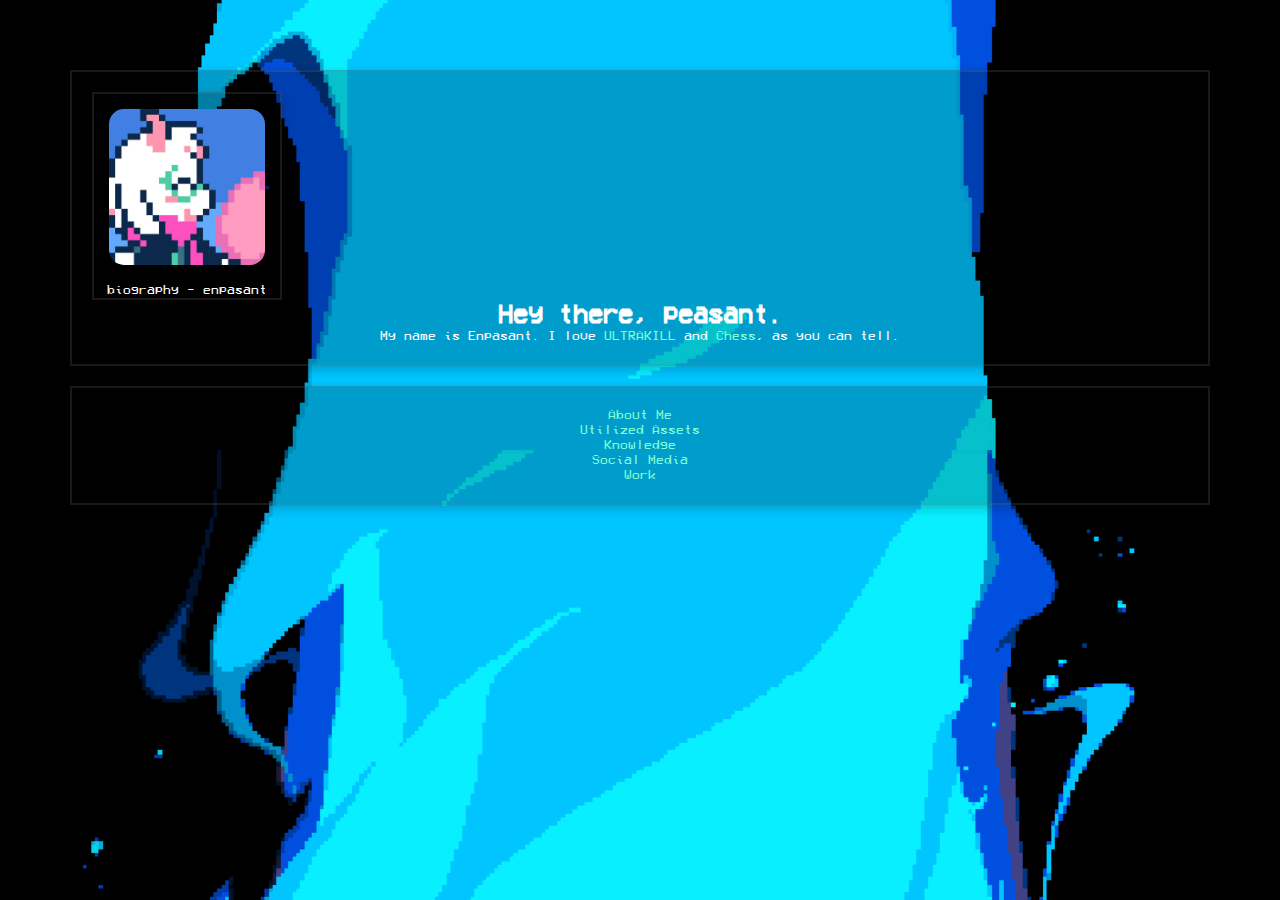
<file: index.html>
<!DOCTYPE html>
<html lang="pt-br">
<head>
  <meta charset="UTF-8">
  <meta name="viewport" content="width=device-width, initial-scale=1.0, user-scalable=no">
  <title>bio - enpasant</title>
  <link rel="icon" type="image/png" sizes="32x32" href="/images/favicon.png">
  <link rel="icon" type="image/x-icon" href="/images/favicon.ico">
  <link rel="stylesheet" href="./styles/style.css">
</head>
<body>
  
  
  <main>
    <section id="about" class="section">
      <div id="text">
        <div id="container">
          <img src="./images/avatarhd.png" class="pfp">
          <p>biography - enpasant</p>
        </div>    
      <h1>Hey there, peasant.</h1>
      <p>My name is Enpasant. I love <yellow>ULTRAKILL</yellow> and <yellow>Chess</yellow>, as you can tell.</p>
      </div>  
    </section>
    
    <section id="nav" class="section">
      <div id="text">
      <a href="./bio/am.html">About Me</a><br>
      <a href="./bio/a.html">Utilized Assets</a><br>
      <a href="./bio/kl.html">Knowledge</a><br>
      <a href="./bio/s.html">Social Media</a><br>  
      <a href="./bio/w.html">Work</a><br>  
      </div>
    </section>
  <script src="./scripts/smoothscroll.js"></script>
</body>
</html>
</file>
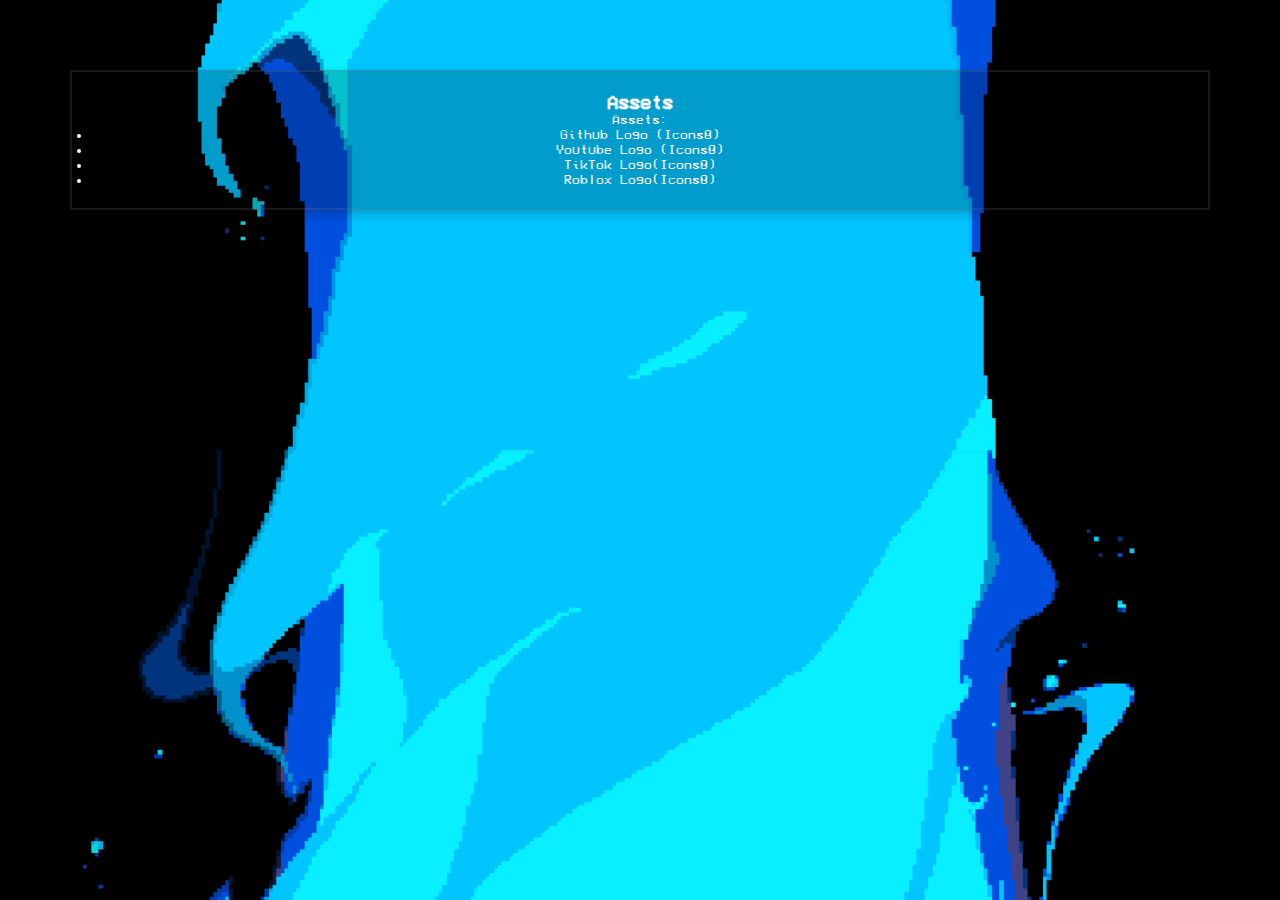
<file: bio/a.html>
<!DOCTYPE html>

<html>
<head>
  <meta http-equiv="CONTENT-TYPE" content="text/html; charset=UTF-8">
  <meta name="viewport" content="width=device-width, initial-scale=1.0, user-scalable=no">
  <link rel="stylesheet" href="../styles/style.css">
  <title>assets</title>
</head>
<body>
  <section id="assets" class="section">
        <div id="text">
        <h2>Assets</h2>
        <p>Assets:</p>
      <ul>
        <li><p>Github Logo (Icons8)</p></li>
        <li><p>Youtube Logo (Icons8)</p></li>
        <li><p>TikTok Logo(Icons8)</p></li>
        <li><p>Roblox Logo(Icons8)</p></li>
      </ul>
    </div>
      </section>
</body>
</html>
</file>
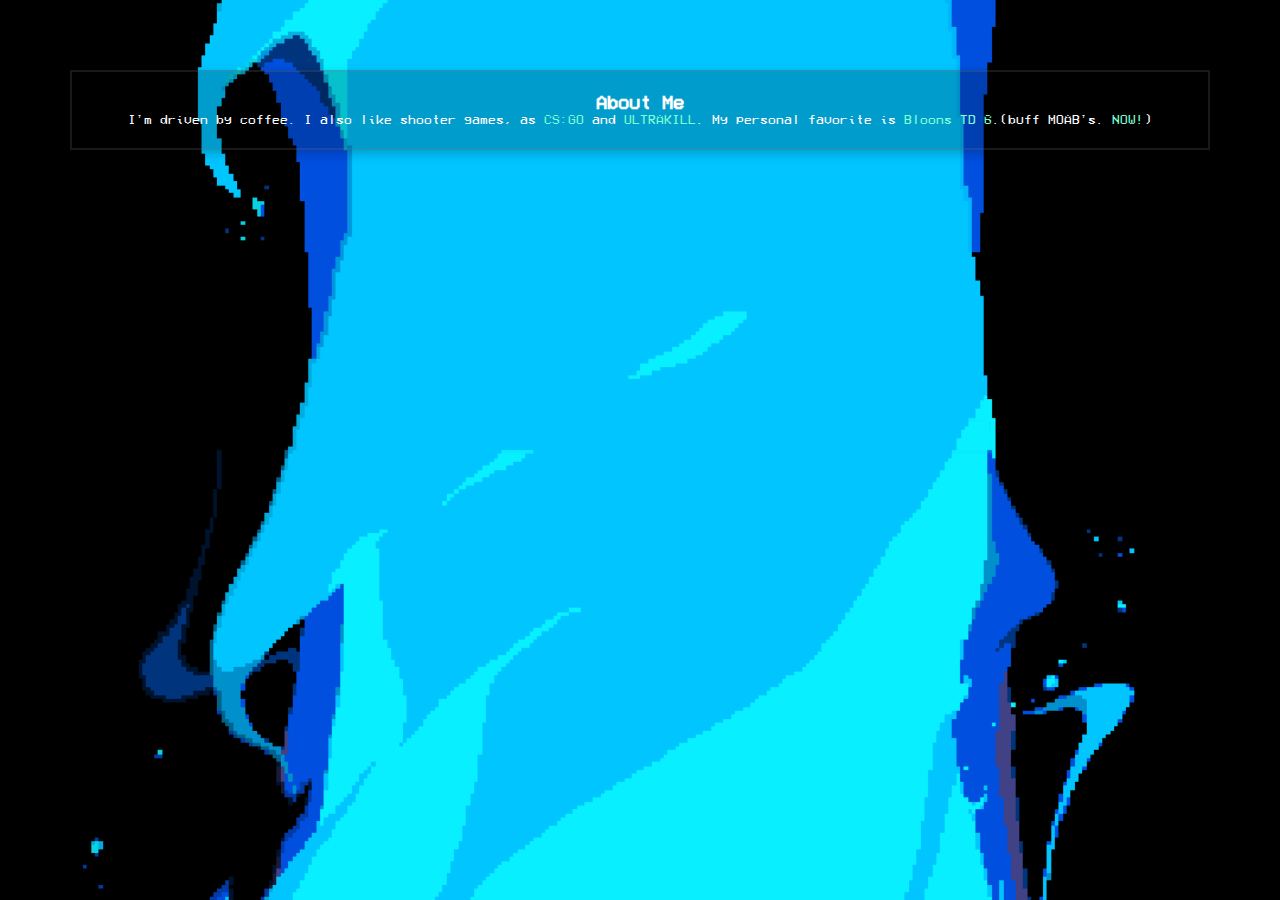
<file: bio/am.html>
<!DOCTYPE html>

<html>
<head>
  <meta http-equiv="CONTENT-TYPE" content="text/html; charset=UTF-8">
  <meta name="viewport" content="width=device-width, initial-scale=1.0, user-scalable=no">
  <link rel="stylesheet" href="../styles/style.css">
  <title>about me</title>
</head>
<body>
  <section id="biography" class="section">
    <div id="text">
      <h2>About Me</h2>
      <p>I'm driven by coffee. I also like shooter games, as <yellow>CS:GO</yellow> and <yellow>ULTRAKILL</yellow>. My personal favorite is <yellow>Bloons TD 6</yellow>.(buff MOAB's. <yellow>NOW!</yellow>)</p>
    </div>
    </section>
</body>
</html>
</file>
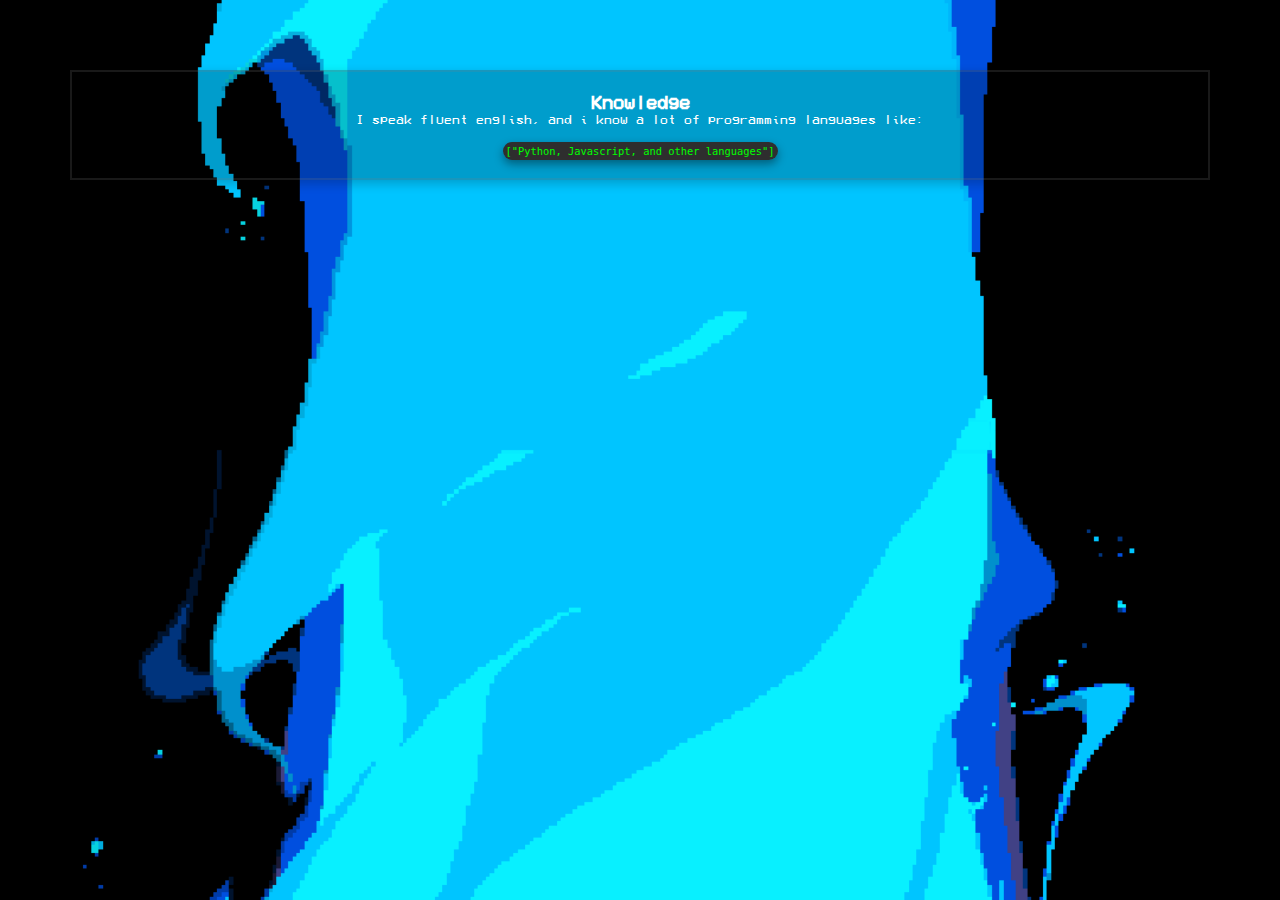
<file: bio/kl.html>
<!DOCTYPE html>

<html>
<head>
  <meta http-equiv="CONTENT-TYPE" content="text/html; charset=UTF-8">
  <meta name="viewport" content="width=device-width, initial-scale=1.0, user-scalable=no">
  <link rel="stylesheet" href="../styles/style.css">
  <title>knowledge</title>
</head>
<body>
  <section id="knowledge" class="section">
      <div id="text">
      <h2>Knowledge</h2>
      <p>I speak fluent english, and i know a lot of programming languages like:</p> <br>
      <code>["Python, Javascript, and other languages"]</code> <br>
     </div>
    </section>
</body>
</html>
</file>
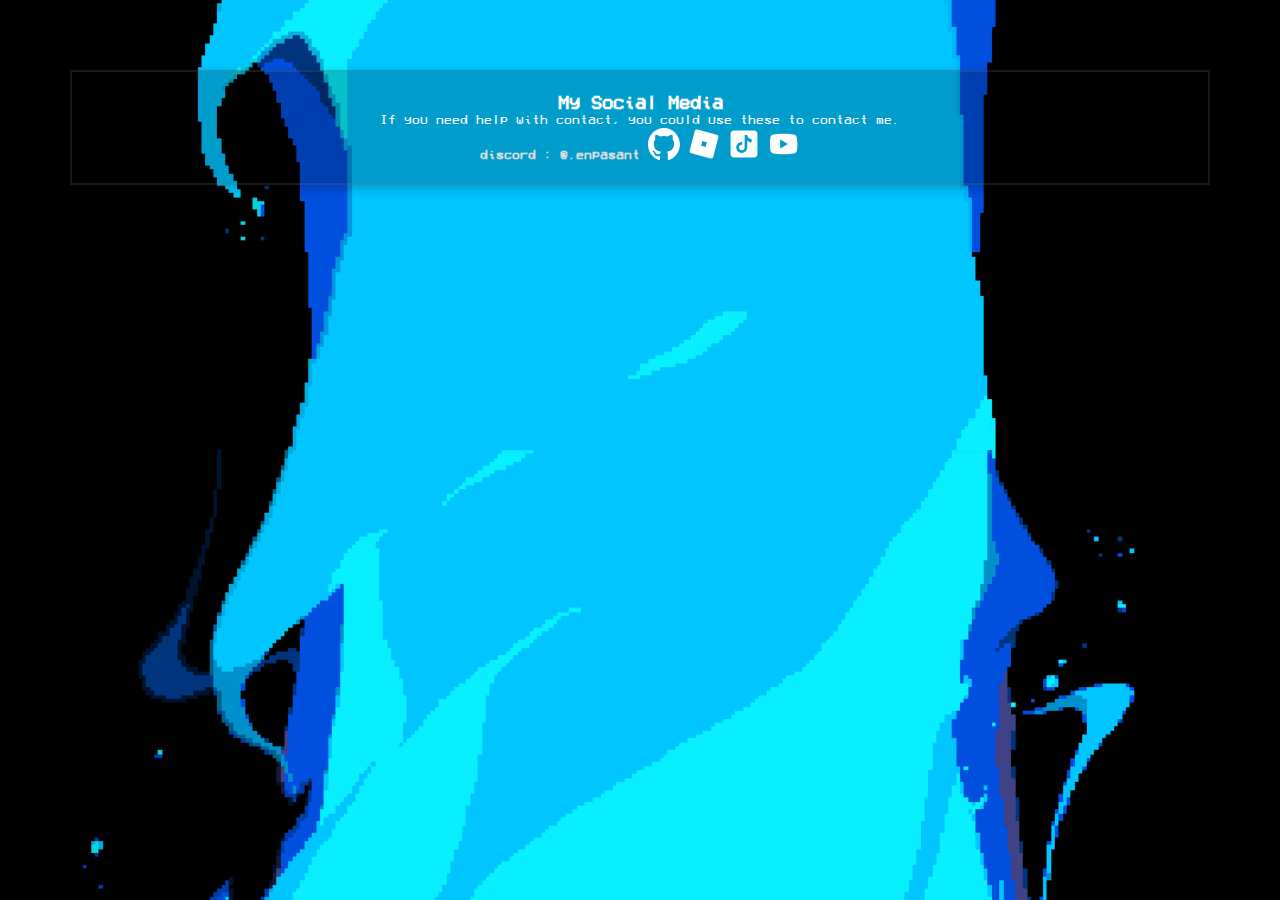
<file: bio/s.html>
<!DOCTYPE html>

<html>
<head>
  <meta http-equiv="CONTENT-TYPE" content="text/html; charset=UTF-8">
  <link rel="stylesheet" href="../styles/style.css">
  <title>socials</title>
  <section id="socials" class="section">
    <div id="text">
      <h2>My Social Media</h2>
      <p>If you need help with contact, you could use these to contact me.</p>
      
      <strong>discord : @.enpasant</strong>
      <a href="https://www.github.com/enpasant" target="_blank" class="social-btn github">
      <img src="../images/github-white.svg" alt="Github" height="32px"> 
    </a>
          <a href="https://www.roblox.com/users/3211752135/profile" target="_blank" class="social-btn roblox">
      <img src="../images/roblox.svg" alt="Roblox" height="32px"> 
    </a>
          <a href="https://www.tiktok.com/@en.pasant?_t=8rLTnzNiWy0&_r=1" target="_blank" class="social-btn tiktok">
      <img src="../images/tiktok.svg" alt="TikTok" height="32px"> 
    </a>
          <a href="https://youtube.com/@.inokes?si=2G7avYvd_J3ibYoL" target="_blank" class="social-btn youtube">
            <img src="../images/youtube.svg" alt="YouTube" height="32px">
          </a>
    </div>
  </section>
</head>
<body>
</body>
</html>
</file>
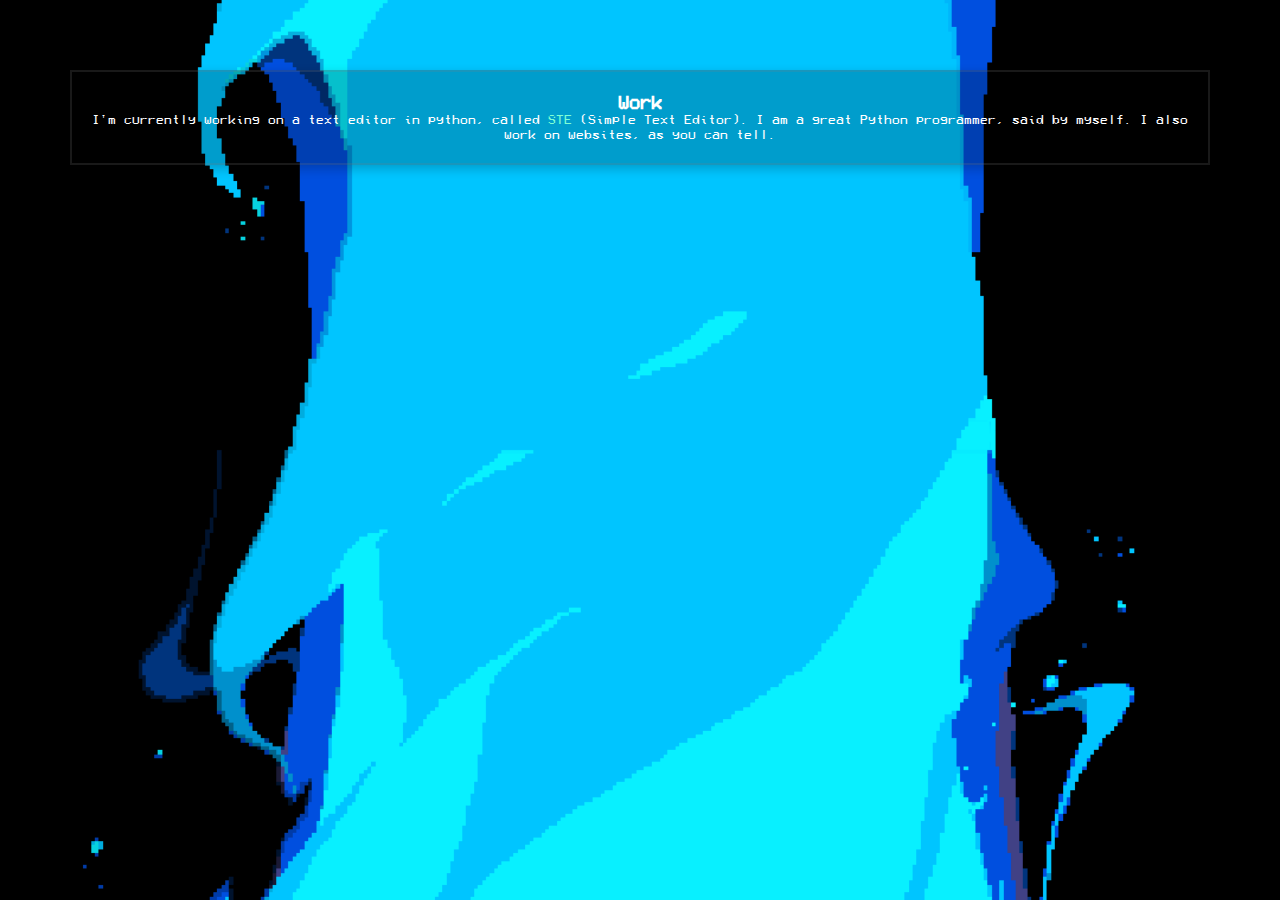
<file: bio/w.html>
<!DOCTYPE html>

<html>
<head>
  <meta http-equiv="CONTENT-TYPE" content="text/html; charset=UTF-8">
  <meta name="viewport" content="width=device-width, initial-scale=1.0, user-scalable=no">
  <link rel="stylesheet" href="../styles/style.css">
  <title>work</title>
</head>
<body>
  <section id="work" class="section">
    <div id="text">
    <h2>Work</h2>
    <p>I'm currently working on a text editor in python, called <a href="https://github.com/devec0/ste">STE </a>(Simple Text Editor). I am a great Python programmer, said by myself. I also work on websites, as you can tell.</p>
    </div>
  </section>
</body>
</html>
</file>
<file: styles/style.css>
/* Font */
@font-face{
  font-family: 'bif';
  src: url("../images/font.ttf");
}


/* Universal Selector */
*{
  margin: 0;
  padding: 0;
  box-sizing: border-box;
  animation: popup 1s ease-in-out forwards;
  color: white;
  text-align: center;
}

html{
  scroll-behavior: smooth;
}

/* Elements */
body {
  height: auto;
  width: auto;
  margin: 30px;
  padding: 20px;
  font-size: 0.8em;
  font-family: 'bif';
  background-position: center;
  background-image: url("../images/background.png");
  background-size: cover;
  background-attachment: fixed;
  
}

footer {
  padding: 20px;
  background-color: rgba(0, 0, 0, 0.5);
  border-radius: 25px;
  width: fit-content;
  height: fit-content;
  margin: 0 auto;
}

a {
  text-decoration: none;
  color: aquamarine;
}


code {
  margin: 6px;
  padding: 3px;
  border-radius: 20px;
  box-shadow: 0 4px 10px rgba(0, 0, 0, 0.4);
  background-color: #2e2e2e;  
  color: #00ff00;
}

 strong {
   color: gainsboro;
 }

yellow {
  color: aquamarine;
}

button {
  font-family: 'bif';
  margin: 20px;
  padding: 20px;
  border-radius: 10px;
  background: none;
  color: rgba(0,0,0,0.2);
  border: none;
}

/* Classes */
.pfp {
  margin: 15px;
  height: 156px;
  border-radius: 15px;
}

/* IDs */
#text {
  background: rgba(0, 0, 0, 0.2);    /* Semi-transparent background */
  box-shadow: 0 4px 10px rgba(0, 0, 0, 0.2); /* Soft shadow */
  padding: 20px;
  margin: 20px;
  border-color: rgba(127,127,127,0.2);
  border-radius: 0px;
  border-width: 2px;
  border-spacing: 10px;
  border-style: solid;
}

#container{
  background: rgba(0, 0, 0, 0.2);    /* Semi-transparent background */
  box-shadow: 0 4px 10px rgba(0, 0, 0, 0.2); /* Soft shadow */
  padding: 0;
  margin: 0;
  border-color: rgba(127,127,127,0.2);
  border-radius: 0px;
  border-width: 2px;
  border-spacing: 10px;
  border-style: solid;
  width: fit-content;
}

#displayImage {
  display: none;
  margin-top: 20px;
  border-radius: 10px;
  margin: 0 auto;
}

/* Keyframes */
@keyframes popup {
  from {
    transform: scale(0.5,0.5);
    opacity: 0;
  }
  to {
    transform: scale(1,1);
    opacity: 1;
  }
}
</file>
